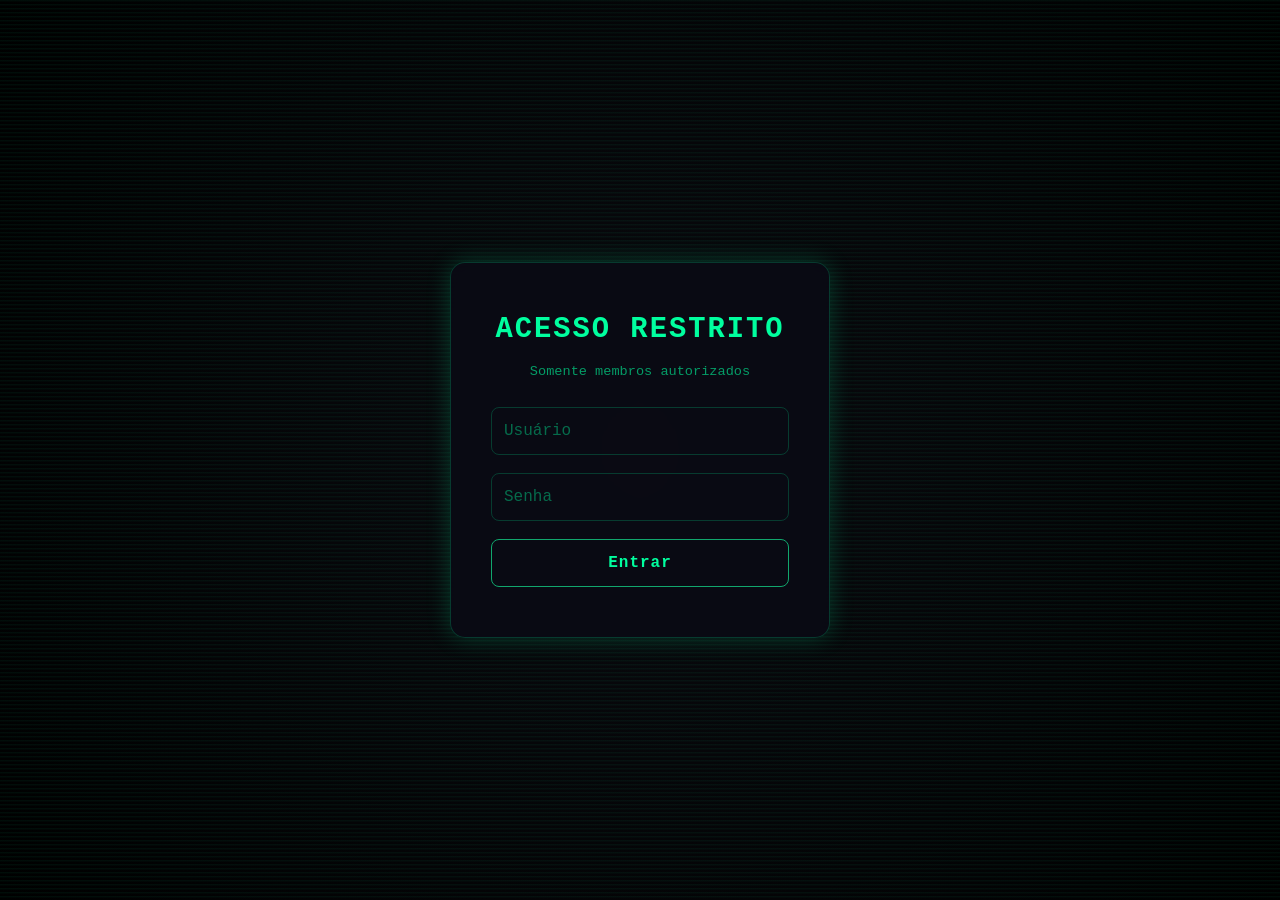
<file: index.html>
<!DOCTYPE html>
<html lang="pt-br">
<head>
    <meta charset="UTF-8">
    <meta name="viewport" content="width=device-width, initial-scale=1.0">
    <title>Login | Conselho</title>
    <link rel="stylesheet" href="login.css">
</head>
<body>

    <div class="overlay"></div>

    <div class="container">
        <h2>ACESSO RESTRITO</h2>
        <p class="subtitle">Somente membros autorizados</p>

        <input type="text" id="lg" placeholder="Usuário">
        <input type="password" id="senha" placeholder="Senha">

        <button id="btnLogin">Entrar</button>
    </div>

    <script src="login.js"></script>
</body>
</html>
</file>
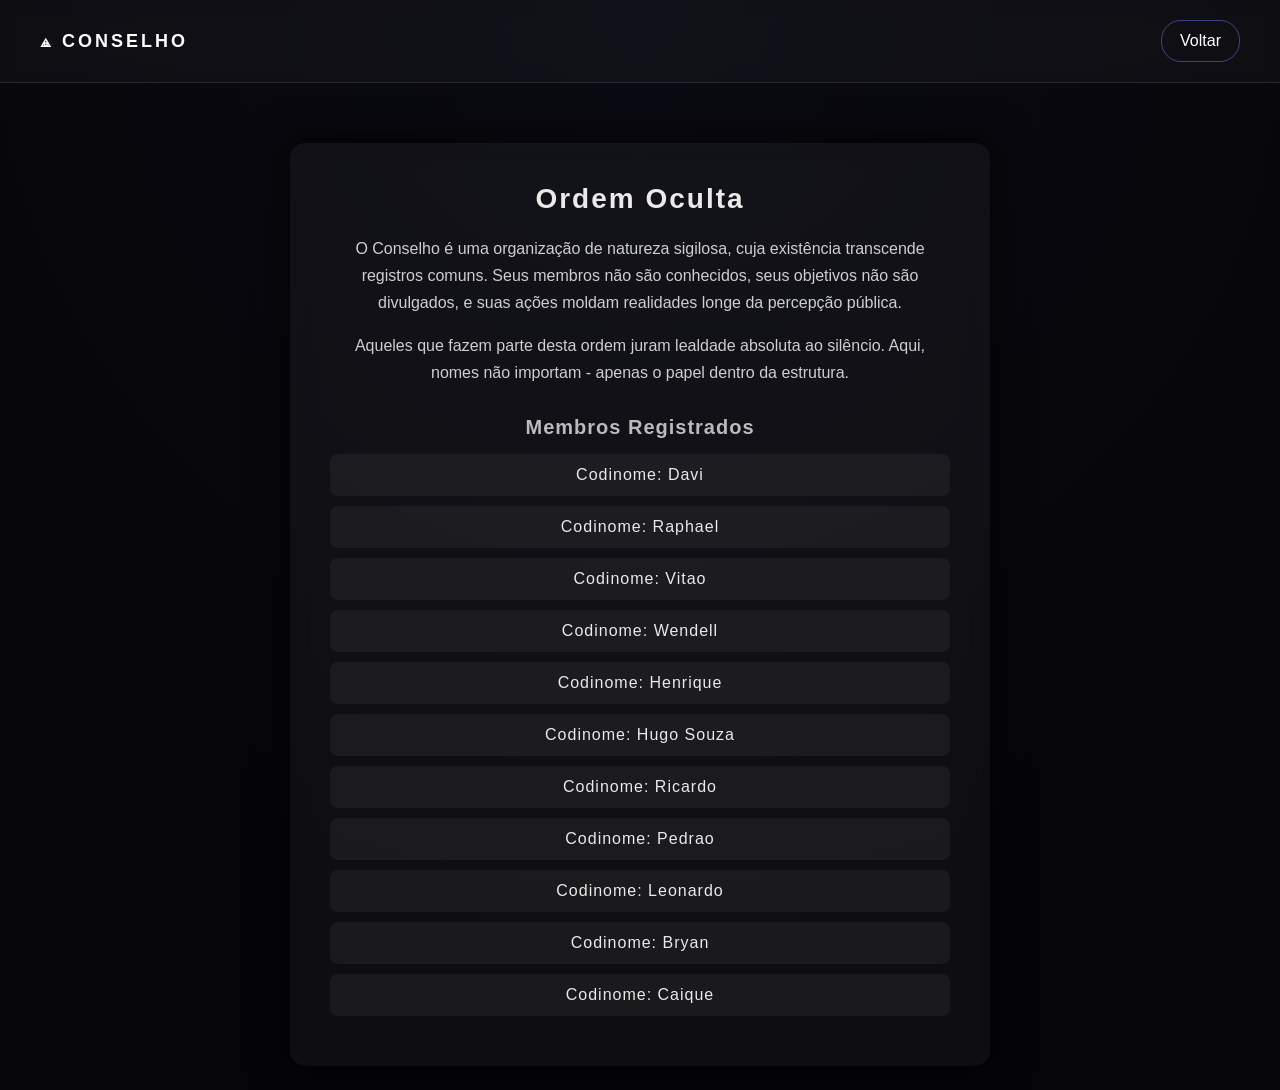
<file: conselheiros.html>
<!DOCTYPE html>
<html lang="pt-br">
<head>
    <meta charset="UTF-8">
    <meta name="viewport" content="width=device-width, initial-scale=1.0">
    <title>O Conselho</title>
    <link rel="stylesheet" href="conselheiros.css">
</head>
<body>

    <header class="header">
        <h1 class="logo">⟁ CONSELHO</h1>
        <a href="paginainicial.html" class="btn-voltar">Voltar</a>
    </header>

    <main class="container">

        <h2 class="titulo">Ordem Oculta</h2>

        <p class="descricao">
            O Conselho é uma organização de natureza sigilosa, cuja existência transcende registros comuns.
            Seus membros não são conhecidos, seus objetivos não são divulgados, e suas ações moldam realidades
            longe da percepção pública.
        </p>

        <p class="descricao">
            Aqueles que fazem parte desta ordem juram lealdade absoluta ao silêncio. Aqui, nomes não importam -
            apenas o papel dentro da estrutura.
        </p>

        <h3 class="subtitulo">Membros Registrados</h3>

        <ul class="membros">
            <li>Codinome: Davi</li>
            <li>Codinome: Raphael</li>
            <li>Codinome: Vitao</li>
            <li>Codinome: Wendell</li>
            <li>Codinome: Henrique</li>
            <li>Codinome: Hugo Souza</li>
            <li>Codinome: Ricardo</li>
            <li>Codinome: Pedrao</li>
            <li>Codinome: Leonardo</li>
            <li>Codinome: Bryan</li>
            <li>Codinome: Caique</li>
        </ul>

    </main>

</body>
</html>
</file>
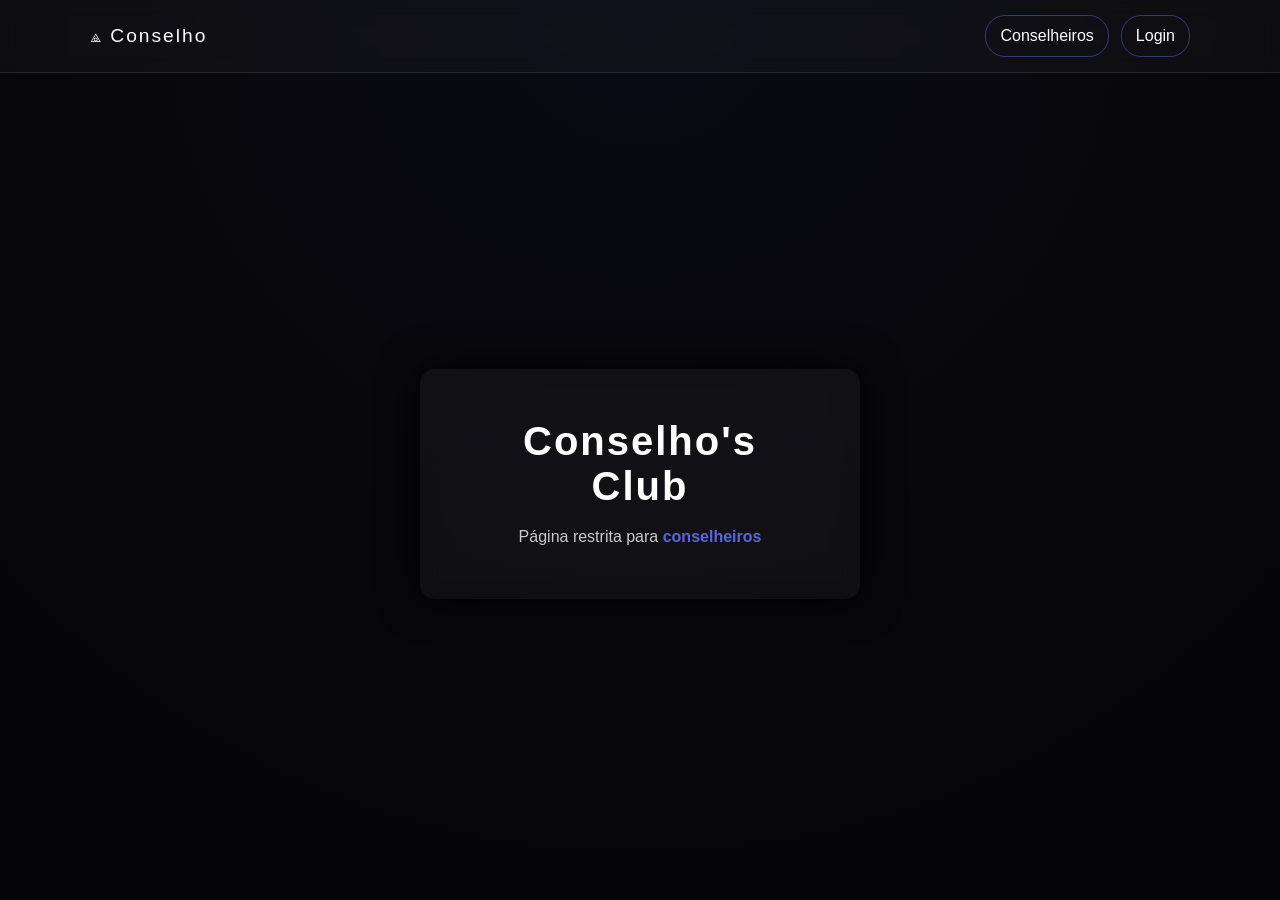
<file: paginainicial.html>
<!DOCTYPE html>
<html lang="pt-br">
<head>
<meta charset="UTF-8">
<meta name="viewport" content="width=device-width, initial-scale=1.0">
<title>Conselho's Club</title>
<link rel="stylesheet" href="paginainicial.css">
</head>

<body>

<header>
    <nav>
        <div class="logo">⟁ Conselho</div>
        <ul>
            <li><a href="conselheiros.html">Conselheiros</a></li>
            <li><a href="index.html">Login</a></li>
        </ul>
    </nav>
</header>

<main class="pagina">
    <section class="inicio">
        <h1>Conselho's Club</h1>
        <p>Página restrita para <mark>conselheiros</mark></p>
    </section>
</main>

</body>
</html>
</file>
<file: login.css>
* {
    margin: 0;
    padding: 0;
    box-sizing: border-box;
    font-family: "Courier New", monospace;
}

body {
    min-height: 100vh;
    min-height: 100dvh;
    padding: 24px;
    background: radial-gradient(circle at center, #0a0a0f, #000000);
    display: flex;
    justify-content: center;
    align-items: center;
    overflow-x: hidden;
    color: #00ff9f;
    position: relative;
}

.overlay {
    position: absolute;
    inset: 0;
    background: repeating-linear-gradient(
        180deg,
        rgba(0,255,159,0.05) 0px,
        rgba(0,255,159,0.05) 1px,
        transparent 2px,
        transparent 4px
    );
    animation: scan 6s linear infinite;
    pointer-events: none;
}

@keyframes scan {
    from {
        transform: translateY(-100%);
    }
    to {
        transform: translateY(100%);
    }
}

.container {
    position: relative;
    z-index: 1;
    background: rgba(10, 10, 20, 0.9);
    padding: clamp(28px, 5vw, 50px) clamp(20px, 5vw, 40px);
    border-radius: 15px;
    width: min(100%, 380px);
    display: flex;
    flex-direction: column;
    gap: 18px;
    border: 1px solid rgba(0,255,159,0.2);
    box-shadow: 0 0 25px rgba(0,255,159,0.2);
    backdrop-filter: blur(10px);
}

.container h2 {
    text-align: center;
    letter-spacing: 2px;
    color: #00ff9f;
    font-size: clamp(1.4rem, 4vw, 1.8rem);
}

.subtitle {
    text-align: center;
    font-size: clamp(0.75rem, 2.6vw, 0.85rem);
    color: rgba(0,255,159,0.6);
    margin-bottom: 10px;
}

.container input,
.container button {
    width: 100%;
    min-height: 48px;
}

.container input {
    padding: 12px;
    border-radius: 8px;
    border: 1px solid rgba(0,255,159,0.2);
    background: transparent;
    color: #00ff9f;
    outline: none;
    transition: 0.3s;
    font-size: 1rem;
}

.container input::placeholder {
    color: rgba(0,255,159,0.4);
}

.container input:focus {
    border-color: #00ff9f;
    box-shadow: 0 0 10px #00ff9f;
}

.container button {
    padding: 12px;
    border: none;
    border-radius: 8px;
    background: transparent;
    color: #00ff9f;
    font-weight: bold;
    cursor: pointer;
    border: 1px solid #11a66d;
    transition: 0.3s;
    letter-spacing: 1px;
    font-size: 1rem;
}

.container button:hover {
    background: #0e4a33;
    color: #000;
    box-shadow: 0 0 15px #0e6241;
}

.container button:active {
    transform: scale(0.98);
}

@media (max-width: 480px) {
    body {
        padding: 16px;
    }

    .container {
        gap: 14px;
        border-radius: 12px;
    }

    .container h2 {
        letter-spacing: 1px;
    }
}

@media (prefers-reduced-motion: reduce) {
    .overlay,
    .container input,
    .container button {
        animation: none;
        transition: none;
    }
}
</file>
<file: conselheiros.css>
* {
    margin: 0;
    padding: 0;
    box-sizing: border-box;
    font-family: "Segoe UI", sans-serif;
}

body {
    min-height: 100vh;
    min-height: 100dvh;
    background: radial-gradient(circle at top, #0a0a12, #050508 80%);
    color: #eaeaea;
    padding-bottom: 24px;
}

.header {
    width: 100%;
    padding: 20px clamp(16px, 4vw, 40px);
    display: flex;
    justify-content: space-between;
    align-items: center;
    gap: 16px;
    flex-wrap: wrap;
    background: rgba(255, 255, 255, 0.03);
    backdrop-filter: blur(8px);
    border-bottom: 1px solid rgba(255, 255, 255, 0.1);
}

.logo {
    font-size: clamp(1rem, 2vw, 1.125rem);
    letter-spacing: 3px;
    color: #ffffff;
}

.btn-voltar {
    text-decoration: none;
    color: #fff;
    padding: 8px 18px;
    border-radius: 20px;
    border: 1px solid rgba(90, 103, 216, 0.6);
    transition: 0.3s;
    min-height: 42px;
    display: inline-flex;
    align-items: center;
    justify-content: center;
}

.btn-voltar:hover {
    background: rgba(90, 103, 216, 0.5);
    box-shadow: 0 0 10px rgba(90, 103, 216, 0.7);
}

.container {
    width: min(100% - 32px, 700px);
    margin: clamp(24px, 6vw, 60px) auto 0;
    padding: clamp(24px, 5vw, 40px);
    background: rgba(255, 255, 255, 0.04);
    border-radius: 15px;
    backdrop-filter: blur(12px);
    box-shadow: 0 0 40px rgba(0, 0, 0, 0.8);
    text-align: center;
}

.titulo {
    font-size: clamp(1.6rem, 4vw, 1.75rem);
    margin-bottom: 20px;
    letter-spacing: 2px;
}

.subtitulo {
    margin-top: 30px;
    margin-bottom: 15px;
    letter-spacing: 1px;
    color: #bbb;
    font-size: clamp(1.1rem, 3vw, 1.25rem);
}

.descricao {
    font-size: clamp(0.95rem, 2.6vw, 1rem);
    margin-bottom: 15px;
    line-height: 1.7;
    color: #cfcfcf;
}

.membros {
    list-style: none;
}

.membros li {
    padding: 12px;
    margin: 10px 0;
    border-radius: 8px;
    background: rgba(255, 255, 255, 0.05);
    letter-spacing: 1px;
    transition: 0.3s;
    position: relative;
    overflow: hidden;
}

.membros li:hover {
    background: rgba(90, 103, 216, 0.3);
    transform: scale(1.02);
    box-shadow: 0 0 15px rgba(90, 103, 216, 0.6);
}

.membros li::after {
    content: "";
    position: absolute;
    left: 0;
    bottom: 0;
    height: 2px;
    width: 0;
    background: #5a67d8;
    transition: 0.3s;
}

.membros li:hover::after {
    width: 100%;
}

::-webkit-scrollbar {
    width: 8px;
}

::-webkit-scrollbar-thumb {
    background: #373946;
    border-radius: 10px;
}

@media (max-width: 600px) {
    .header {
        justify-content: center;
        text-align: center;
    }

    .logo {
        width: 100%;
        letter-spacing: 2px;
    }

    .btn-voltar {
        width: 100%;
    }

    .membros li:hover {
        transform: none;
    }
}
</file>
<file: paginainicial.css>
* {
    margin: 0;
    padding: 0;
    box-sizing: border-box;
    font-family: "Segoe UI", sans-serif;
}

body {
    min-height: 100vh;
    min-height: 100dvh;
    background: radial-gradient(circle at top, #0a0a12, #050508 80%);
    color: white;
}

header {
    position: sticky;
    top: 0;
    width: 100%;
    padding: 15px clamp(16px, 4vw, 40px);
    z-index: 10;
    background: rgba(255, 255, 255, 0.03);
    backdrop-filter: blur(10px);
    border-bottom: 1px solid rgba(255, 255, 255, 0.1);
}

nav {
    max-width: 1100px;
    margin: 0 auto;
    display: flex;
    justify-content: space-between;
    align-items: center;
    gap: 20px;
    flex-wrap: wrap;
}

.logo {
    letter-spacing: 2px;
    font-size: clamp(1rem, 2vw, 1.2rem);
    color: #fff;
}

ul {
    list-style: none;
    display: flex;
    gap: 12px;
    flex-wrap: wrap;
    justify-content: flex-end;
}

a {
    text-decoration: none;
    color: #fff;
    padding: 8px 14px;
    border-radius: 20px;
    border: 1px solid rgba(90, 103, 216, 0.5);
    transition: 0.3s;
    display: inline-flex;
    align-items: center;
    justify-content: center;
    min-height: 42px;
}

a:hover {
    background: rgba(90, 103, 216, 0.4);
    box-shadow: 0 0 10px rgba(90, 103, 216, 0.7);
}

.pagina {
    min-height: calc(100vh - 78px);
    min-height: calc(100dvh - 78px);
    display: flex;
    align-items: center;
    justify-content: center;
    padding: 32px 16px;
}

.inicio {
    display: flex;
    flex-direction: column;
    text-align: center;
    background: rgba(255, 255, 255, 0.04);
    padding: clamp(28px, 6vw, 50px);
    border-radius: 15px;
    backdrop-filter: blur(12px);
    box-shadow: 0 0 40px rgba(0, 0, 0, 0.8);
    width: min(100%, 440px);
}

.inicio h1 {
    font-size: clamp(2rem, 6vw, 2.5rem);
    margin-bottom: 15px;
    letter-spacing: 2px;
    word-break: break-word;
}

.inicio p {
    font-size: clamp(0.95rem, 2.8vw, 1rem);
    color: #ccc;
    line-height: 1.6;
}

mark {
    background: transparent;
    color: #5a67d8;
    font-weight: bold;
}

::-webkit-scrollbar {
    width: 8px;
}

::-webkit-scrollbar-thumb {
    background: #5a67d8;
    border-radius: 10px;
}

@media (max-width: 640px) {
    nav {
        justify-content: center;
    }

    .logo {
        text-align: center;
        width: 100%;
    }

    ul {
        width: 100%;
        justify-content: center;
    }

    .pagina {
        min-height: auto;
        padding-top: 24px;
        padding-bottom: 24px;
    }

    .inicio h1 {
        letter-spacing: 1px;
    }
}
</file>
